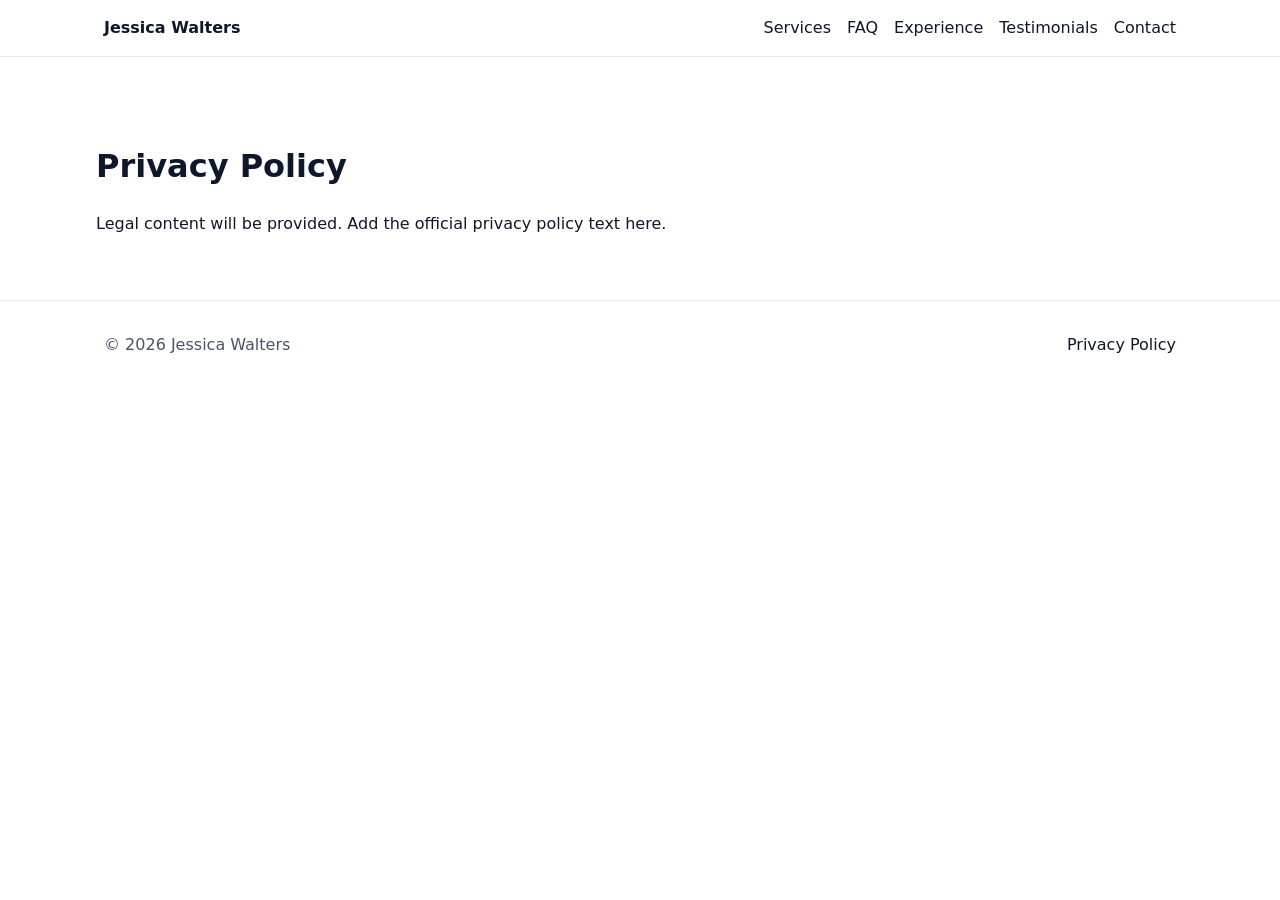
<file: privacy.html>
<!doctype html>
<html lang="en">
  <head>
    <meta charset="utf-8" />
    <meta name="viewport" content="width=device-width, initial-scale=1" />
    <title>Privacy Policy</title>
    <link rel="stylesheet" href="css/base.css" />
  </head>
  <body>
    <a class="skip-link" href="#content">Skip to content</a>

    <header class="site-header">
      <div class="container header-inner">
        <a class="brand" href="index.html">Jessica Walters</a>
        <nav aria-label="Primary navigation" class="site-nav">
          <input
            type="checkbox"
            id="nav-toggle"
            class="nav-toggle"
            aria-label="Toggle navigation"
          />
          <label for="nav-toggle" class="nav-toggle-btn" aria-label="Open menu">
            <span class="hamburger" aria-hidden="true">
              <span></span>
              <span></span>
              <span></span>
            </span>
          </label>

          <ul class="nav-list">
            <li><a href="index.html#services">Services</a></li>
            <li><a href="index.html#faq">FAQ</a></li>
            <li><a href="index.html#experience">Experience</a></li>
            <li><a href="index.html#testimonials">Testimonials</a></li>
            <li><a href="index.html#contact">Contact</a></li>
          </ul>
        </nav>
      </div>
    </header>

    <main id="content" class="section legal">
      <div class="container">
        <h1>Privacy Policy</h1>
        <p>
          Legal content will be provided. Add the official privacy policy text
          here.
        </p>
      </div>
    </main>

    <footer class="site-footer">
      <div class="container footer-inner">
        <p class="muted">© <span id="year">2026</span> Jessica Walters</p>
        <ul class="footer-links">
          <li><a href="privacy.html">Privacy Policy</a></li>
        </ul>
      </div>
    </footer>

    <script src="js/main.js" defer></script>
  </body>
</html>
</file>
<file: css/base.css>
:root {
  --bg: #ffffff;
  --text: #0f172a;
  --muted: #475569;
  --primary: #2563eb;
  --primary-contrast: #ffffff;
  --border: #e2e8f0;
  --radius: 12px;
  --container: 1120px;
  --shadow-sm: 0 1px 2px rgba(2, 6, 23, 0.06);
  --focus: #1d4ed8;
  --font-size-base: 16px;
  --fs-1: 2.25rem;
  --fs-2: 1.5rem;
  --fs-3: 1.125rem;
  --space-1: 8px;
  --space-2: 12px;
  --space-3: 16px;
  --space-4: 24px;
}

* {
  box-sizing: border-box;
}

html {
  scroll-behavior: smooth;
}

html,
body {
  min-height: 100%;
}

body {
  margin: 0;
  font-family:
    system-ui,
    -apple-system,
    Segoe UI,
    Roboto,
    Arial,
    sans-serif;
  font-size: var(--font-size-base);
  color: var(--text);
  background: var(--bg);
  line-height: 1.5;
}

.container {
  max-width: var(--container);
  margin: 0 auto;
  padding: 0 16px;
}

.section {
  padding: 48px 0;
}

.muted {
  color: var(--muted);
}

.skip-link {
  position: absolute;
  left: -999px;
  top: 8px;
  background: #000;
  color: #fff;
  padding: 10px 12px;
  border-radius: 10px;
  z-index: 9999;
}
.skip-link:focus,
.skip-link:focus-visible {
  left: 12px;
}

:is(a, button, summary):focus-visible {
  outline: 3px solid var(--focus);
  outline-offset: 3px;
}

.nav-list a:focus-visible,
.footer-links a:focus-visible {
  border-radius: 8px;
}

.site-header,
.site-footer {
  border-bottom: 1px solid var(--border);
}

.site-header {
  position: sticky;
  top: 0;
  z-index: 50;
  background: var(--bg);
}

.site-header .container,
.site-footer .container {
  padding-left: 24px;
  padding-right: 24px;
}

.header-inner {
  align-items: center;
}

.section[id] {
  scroll-margin-top: 90px;
}

.header-inner,
.footer-inner {
  display: flex;
  align-items: center;
  justify-content: space-between;
  gap: 16px;
  padding: 16px 0;
  flex-wrap: wrap;
}

.site-footer {
  border-bottom: 0;
  border-top: 1px solid var(--border);
}

.brand {
  text-decoration: none;
  color: inherit;
  font-weight: 700;
}

.nav-list {
  list-style: none;
  display: none;
  flex-direction: column;
  gap: 12px;
  margin: 0;
  padding: 0;
}
.nav-list a {
  text-decoration: none;
  color: var(--text);
}
.nav-list a:hover {
  color: var(--primary);
}

.nav-list a:focus-visible {
  text-decoration: none;
}

.btn {
  display: inline-flex;
  align-items: center;
  justify-content: center;
  padding: 12px 16px;
  min-height: 44px;
  border-radius: var(--radius);
  text-decoration: none;
  font-weight: 600;
  border: 0;
  cursor: pointer;
  font-family: inherit;
}

.site-nav {
  width: auto;
  display: flex;
  flex-direction: column;
  align-items: flex-end;
}

.site-header .header-inner {
  flex-wrap: nowrap;
}

.nav-toggle {
  position: absolute;
  left: -9999px;
}

.nav-toggle-btn {
  display: inline-flex;
  align-items: center;
  justify-content: center;
  min-height: 44px;
  min-width: 44px;
  border: 1px solid var(--border);
  border-radius: var(--radius);
  background: #fff;
  cursor: pointer;
}

.hamburger {
  width: 20px;
  height: 14px;
  position: relative;
  display: inline-block;
}

.hamburger span {
  position: absolute;
  left: 0;
  right: 0;
  height: 2px;
  background: var(--text);
  border-radius: 999px;
}

.hamburger span:nth-child(1) {
  top: 0;
}

.hamburger span:nth-child(2) {
  top: 6px;
}

.hamburger span:nth-child(3) {
  top: 12px;
}

.nav-toggle:checked ~ .nav-list {
  display: flex;
  width: min(100%, var(--container));
  background: var(--bg);
  border: 1px solid var(--border);
  border-radius: var(--radius);
  padding: 12px 0;
  margin-top: 12px;
}

.nav-toggle:focus-visible + .nav-toggle-btn {
  outline: 3px solid var(--focus);
  outline-offset: 3px;
}

.btn-primary {
  background: var(--primary);
  color: var(--primary-contrast);
}

.btn-primary:hover {
  filter: brightness(0.98);
}

.btn-secondary {
  background: transparent;
  border: 1px solid var(--border);
  color: var(--text);
}

.btn-secondary:hover {
  background: rgba(37, 99, 235, 0.06);
}

.hero-copy h1 {
  font-size: var(--fs-1);
  line-height: 1.1;
  margin: 0 0 var(--space-3);
}

.section h2 {
  font-size: var(--fs-2);
  line-height: 1.2;
  margin: 0 0 var(--space-3);
}

.section p {
  margin: 0 0 var(--space-3);
}

.section p:last-child {
  margin-bottom: 0;
}

/* Services cards */
.services-grid {
  margin-top: var(--space-4);
  grid-template-columns: 1fr;
}

.services-grid .property-card {
  cursor: default;
}

.services-grid .property-card img {
  height: 190px;
  object-fit: cover;
  object-position: center;
}

.services-grid .property-body {
  display: flex;
  flex-direction: column;
  min-height: 142px;
}

.services-grid .property-body .property-note {
  margin-top: auto;
}

.service-card {
  --accent: var(--primary);
  --accent-bg: rgba(37, 99, 235, 0.1);

  position: relative;
  background: #fff;
  border: 1px solid var(--border);
  border-radius: var(--radius);
  padding: 20px;
  box-shadow: var(--shadow-sm);
  overflow: hidden;
}

.service-card::before {
  content: "";
  position: absolute;
  left: 0;
  top: 0;
  width: 100%;
  height: 4px;
  background: var(--accent);
}

.service-top {
  display: flex;
  align-items: center;
  justify-content: space-between;
  gap: 12px;
  margin-bottom: var(--space-2);
}

.service-icon {
  width: 48px;
  height: 48px;
  border-radius: 16px;
  display: flex;
  align-items: center;
  justify-content: center;
  background: var(--accent-bg);
  color: var(--accent);
  border: 1px solid rgba(2, 6, 23, 0.08);
}

.service-badge {
  display: inline-flex;
  align-items: center;
  justify-content: center;
  padding: 6px 10px;
  border-radius: 999px;
  background: var(--accent-bg);
  color: var(--accent);
  border: 1px solid rgba(2, 6, 23, 0.08);
  font-weight: 800;
  letter-spacing: 0.02em;
}

.service-card h3 {
  margin: 0 0 var(--space-2);
  font-size: var(--fs-3);
  line-height: 1.25;
}

.service-card p {
  color: var(--muted);
  margin: 0;
}

.service-card--buy {
  --accent: #2563eb;
  --accent-bg: rgba(37, 99, 235, 0.1);
}
.service-card--sell {
  --accent: #7c3aed;
  --accent-bg: rgba(124, 58, 237, 0.1);
}
.service-card--relocate {
  --accent: #0ea5e9;
  --accent-bg: rgba(14, 165, 233, 0.1);
}
.service-card--invest {
  --accent: #16a34a;
  --accent-bg: rgba(22, 163, 74, 0.1);
}

.properties-grid {
  margin-top: var(--space-4);
  grid-template-columns: 1fr;
}

.property-card {
  position: relative;
  background: #fff;
  border: 1px solid var(--border);
  border-radius: var(--radius);
  box-shadow: var(--shadow-sm);
  overflow: hidden;
  cursor: pointer;
  transition:
    border-color 160ms ease,
    box-shadow 160ms ease;
}

.property-card::before {
  content: "";
  position: absolute;
  inset: -3px;
  background: radial-gradient(
    600px circle at 10% 0%,
    rgba(37, 99, 235, 0.25),
    transparent 55%
  );
  opacity: 0;
  filter: blur(16px);
  transition: opacity 160ms ease;
  z-index: 0;
  pointer-events: none;
}

.property-card > * {
  position: relative;
  z-index: 1;
}

.property-card:hover,
.property-card:focus-visible {
  border-color: rgba(37, 99, 235, 0.78);
  box-shadow:
    0 0 0 4px rgba(37, 99, 235, 0.12),
    0 16px 38px rgba(2, 6, 23, 0.12);
}

.property-card:hover::before,
.property-card:focus-visible::before {
  opacity: 1;
}

.property-card img {
  width: 100%;
  height: auto;
  display: block;
  border-bottom: 1px solid var(--border);
}

.property-body {
  padding: 16px 16px 18px;
}

.property-body h3 {
  margin: 0 0 var(--space-2);
  font-size: var(--fs-3);
  line-height: 1.25;
}

.property-stats {
  list-style: none;
  padding: 0;
  margin: 0 0 var(--space-2);
  display: flex;
  flex-direction: column;
  gap: 6px;
  color: var(--muted);
}

.property-stats strong {
  color: var(--text);
  font-weight: 700;
}

.property-note {
  margin: 0;
  color: var(--muted);
}

.property-note-label {
  display: inline-block;
  padding: 2px 8px;
  border-radius: 999px;
  background: rgba(37, 99, 235, 0.08);
  border: 1px solid rgba(37, 99, 235, 0.18);
  color: var(--primary);
  font-weight: 800;
  font-size: 0.875rem;
}

/* Testimonials */

.testimonials-heading {
  color: var(--text);
  letter-spacing: 0.04em;
  font-size: var(--fs-1);
  margin: 0 0 var(--space-2);
}

.testimonials-subtitle {
  max-width: 84ch;
  margin: 0 0 16px;
}

.testimonials-grid {
  margin-top: 2.7rem;
  grid-template-columns: 1fr;
}

.testimonial-card {
  position: relative;
  background: #fff;
  border: 1px solid var(--border);
  border-radius: var(--radius);
  box-shadow: var(--shadow-sm);
  overflow: visible;
  padding: 64px 20px 22px;
}

.testimonial-avatar-wrap {
  position: absolute;
  top: -44px;
  left: 50%;
  transform: translateX(-50%);
  width: 88px;
  height: 88px;
  border-radius: 999px;
  background: #fff;
  border: 4px solid #fff;
  box-shadow: 0 10px 22px rgba(2, 6, 23, 0.12);
  display: flex;
  align-items: center;
  justify-content: center;
}

.testimonial-avatar {
  width: 100%;
  height: 100%;
  border-radius: 999px;
  object-fit: cover;
  object-position: center 25%;
  border: 1px solid rgba(2, 6, 23, 0.06);
}

.testimonial-quote {
  position: absolute;
  top: 22px;
  left: 22px;
  color: var(--text);
  opacity: 0.9;
  font-size: 50px;
  line-height: 1;
  font-family: Georgia, "Times New Roman", serif;
  font-weight: 700;
}

.testimonial-text {
  margin: 0;
  color: var(--muted);
}

.testimonial-text p {
  margin: 0;
  font-weight: 500;
}

.testimonial-author {
  margin-top: var(--space-3);
}

.testimonial-name {
  color: var(--text);
  font-weight: 800;
  margin-bottom: 4px;
}

.testimonial-role {
  color: var(--muted);
  font-weight: 600;
  font-size: 0.95rem;
}

.hero-inner {
  display: grid;
  grid-template-columns: 1fr;
  gap: 24px;
  align-items: center;
}

.hero-media img {
  width: 100%;
  height: auto;
  border-radius: 24px;
  border: 1px solid var(--border);
}

.hero-actions {
  display: flex;
  flex-wrap: wrap;
  gap: 12px;
  margin-top: 20px;
}

.accordion details {
  border: 1px solid var(--border);
  border-radius: var(--radius);
  padding: 12px 16px;
  margin: 12px 0;
  background: #fff;
}

.accordion summary {
  cursor: pointer;
  font-weight: 650;
}

.accordion summary:focus-visible {
  outline: 3px solid var(--focus);
  outline-offset: 3px;
  border-radius: var(--radius);
}

details[open] > summary {
  margin-bottom: 8px;
}

.cta-inner {
  border: 1px solid var(--border);
  border-radius: 18px;
  padding: 24px;
}

.contact-inner {
  border: 1px solid var(--border);
  border-radius: 18px;
  padding: 24px;
}

.contact-form {
  display: grid;
  gap: 14px;
  margin-top: 18px;
}

.field {
  display: grid;
  gap: 6px;
}

.field-label {
  font-weight: 700;
  color: var(--text);
}

.contact-form input,
.contact-form textarea {
  width: 100%;
  border: 1px solid var(--border);
  border-radius: var(--radius);
  padding: 12px 14px;
  font: inherit;
  background: #fff;
  color: var(--text);
}

.contact-form textarea {
  resize: vertical;
}

.contact-form input:focus-visible,
.contact-form textarea:focus-visible {
  outline: 3px solid var(--focus);
  outline-offset: 2px;
}

.contact-actions {
  display: flex;
  justify-content: flex-start;
  margin-top: 4px;
}

.footer-links {
  list-style: none;
  display: flex;
  gap: 14px;
  flex-wrap: wrap;
  padding: 0;
  margin: 0;
}
.footer-links a {
  color: inherit;
  text-decoration: none;
}
.footer-links a:hover {
  text-decoration: underline;
}

.grid {
  display: grid;
  gap: var(--space-3);
}

.stack {
  display: flex;
  flex-direction: column;
  gap: var(--space-3);
}

.sr-only {
  position: absolute;
  width: 1px;
  height: 1px;
  padding: 0;
  margin: -1px;
  overflow: hidden;
  clip: rect(0, 0, 0, 0);
  border: 0;
}

@media (min-width: 900px) {
  .hero-inner {
    grid-template-columns: 1.1fr 0.9fr;
  }
}

@media (min-width: 769px) {
  .section {
    padding: 64px 0;
  }

  .services-grid {
    grid-template-columns: repeat(2, 1fr);
  }

  .properties-grid {
    grid-template-columns: repeat(2, 1fr);
  }

  .testimonials-grid {
    grid-template-columns: repeat(2, 1fr);
  }

  .header-inner,
  .footer-inner {
    flex-wrap: nowrap;
    align-items: center;
  }

  .nav-toggle-btn {
    display: none;
  }

  .site-nav {
    width: auto;
  }

  .nav-list {
    flex-direction: row;
    gap: 16px;
    display: flex;
    background: transparent;
    border: 0;
    padding: 0;
    margin: 0;
  }

  .nav-toggle:checked ~ .nav-list {
    background: transparent;
    border: 0;
    padding: 0;
    margin-top: 0;
  }
}

@media (min-width: 900px) {
  .properties-grid {
    grid-template-columns: repeat(3, 1fr);
  }

  .testimonials-grid {
    grid-template-columns: repeat(3, 1fr);
  }
}
</file>
